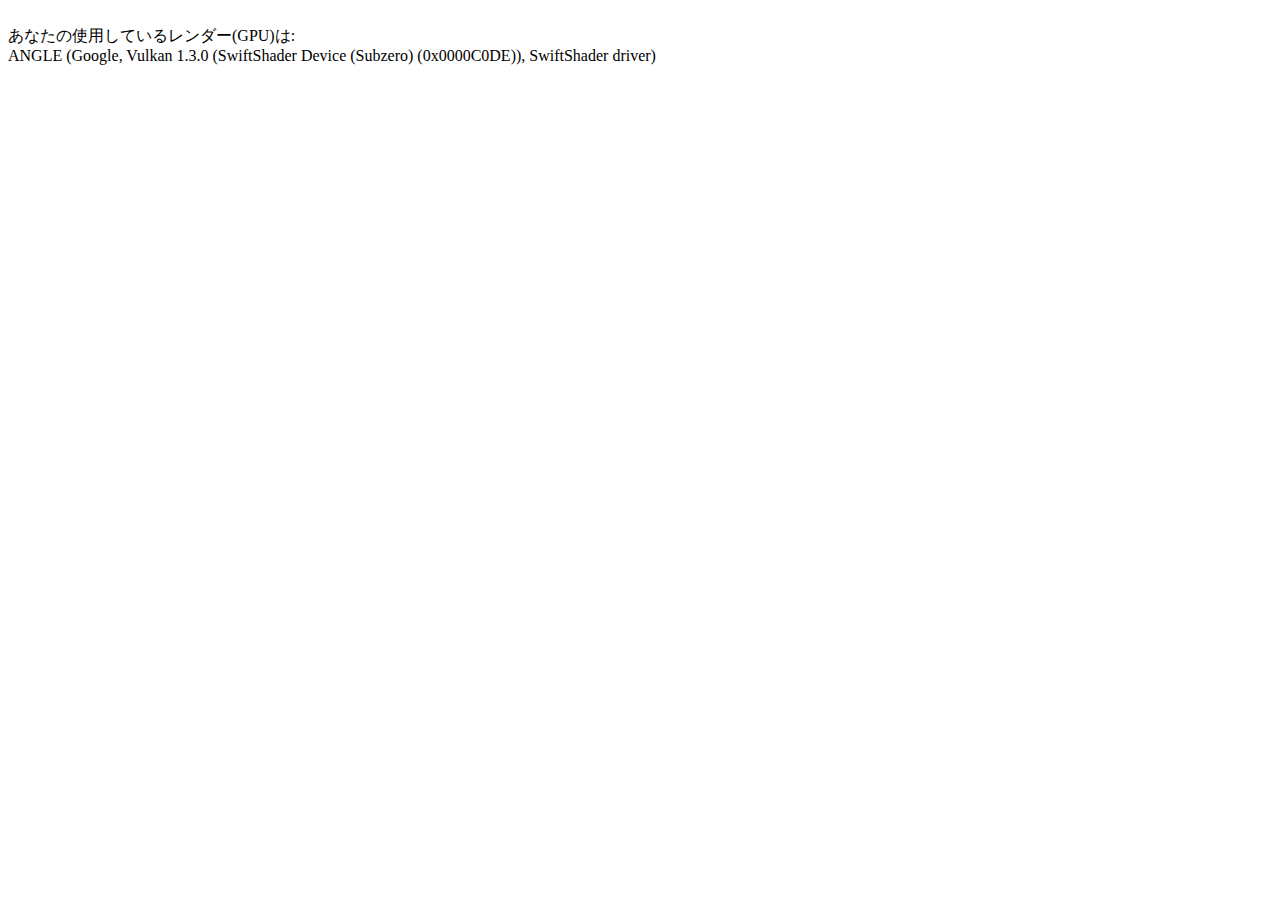
<file: detectYourGPU/index.html>
<!doctype html>
<html>
<head>
  <meta name="Description" content="GPUを特定します">
  <meta name="theme-color" content="#424242">
  <meta charset="UTF-8"/>
  <title>GetRender - nuilpointer</title>
</head>
<body>
  <canvas id="canvas" width="0" height="0"></canvas>
  <div>
    あなたの使用しているレンダー(GPU)は:<br>
  </div>
  <div id="GPU"></div>
  <script type="text/javascript">
    var canvas = document.getElementById("canvas");
    var gl = canvas.getContext("experimental-webgl");
    var renderInfo = gl.getExtension("WEBGL_debug_renderer_info");
    if (renderInfo != null) {
      var vendor = gl.getParameter(renderInfo.UNMASKED_VENDOR_WEBGL);
      var renderer = gl.getParameter(renderInfo.UNMASKED_RENDERER_WEBGL);
      document.getElementById("GPU").innerHTML = renderer
    }
  </script>
</body>
</html>
</file>
